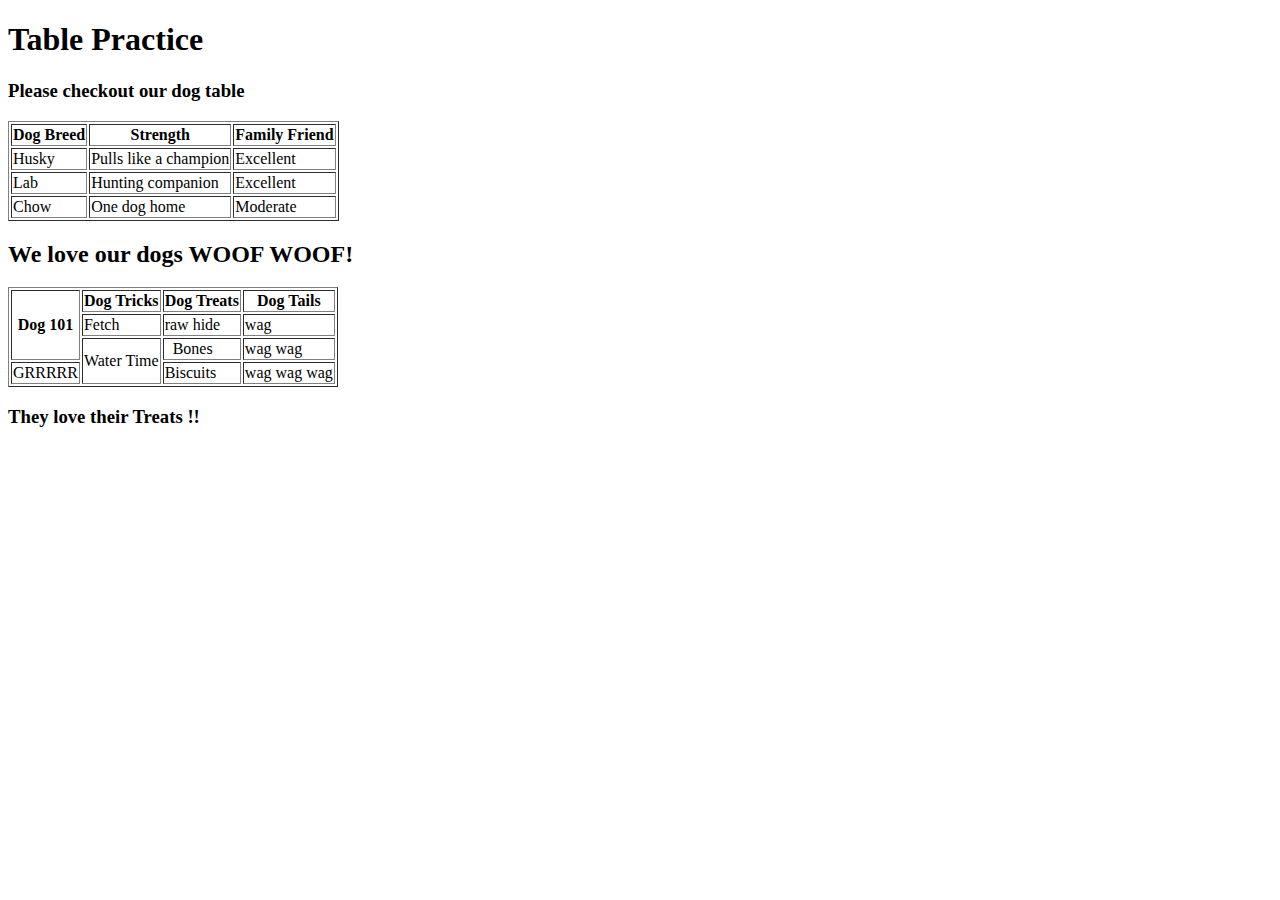
<file: html/table-ptactice.html>
<!DOCTYPE html>
<html>
<head>
	<title>tables</title>
</head>
<h1> Table Practice</h1>
<body>
<h3> Please checkout our dog table </h3>

<table border=1>
  <tr>
    <th>Dog Breed</th>
    <th>Strength</th>
    <th>Family Friend</th>
  </tr>
  <tr>
    <td>Husky</td>
    <td>Pulls like a champion</td>
    <td>Excellent</td>
  </tr>
  <tr>
    <td>Lab</td>
    <td>Hunting companion</td>
    <td>Excellent</td>
  </tr>
   <tr>
    <td>Chow</td>
    <td>One dog home</td>
    <td>Moderate</td>
  </tr>
</table>

<h2> We love our dogs WOOF WOOF!</h2>

<table border=1>
  <tr>
      <th rowspan="3">Dog 101</th>
      <th>Dog Tricks</th>
      <th  colspan=2 >Dog Treats</th>
      <th>Dog Tails</th>
    </tr>
    <tr>
      <td>Fetch</td>
      <td  colspan=2 >raw hide</td>
      <td>wag</td>
    </tr>
    <tr>
      <td rowspan="2">Water Time</td>
      <td  colspan=2 >&nbsp; Bones</td>
      <td>wag wag</td>
    </tr>
    <tr>
      <td>GRRRRR</td>
      <td  colspan=2 >Biscuits</td>
      <td>wag wag wag</td>
    </tr>  
</table>
    <h3> They love their Treats !!</h3>
</body>
</html>
</file>
